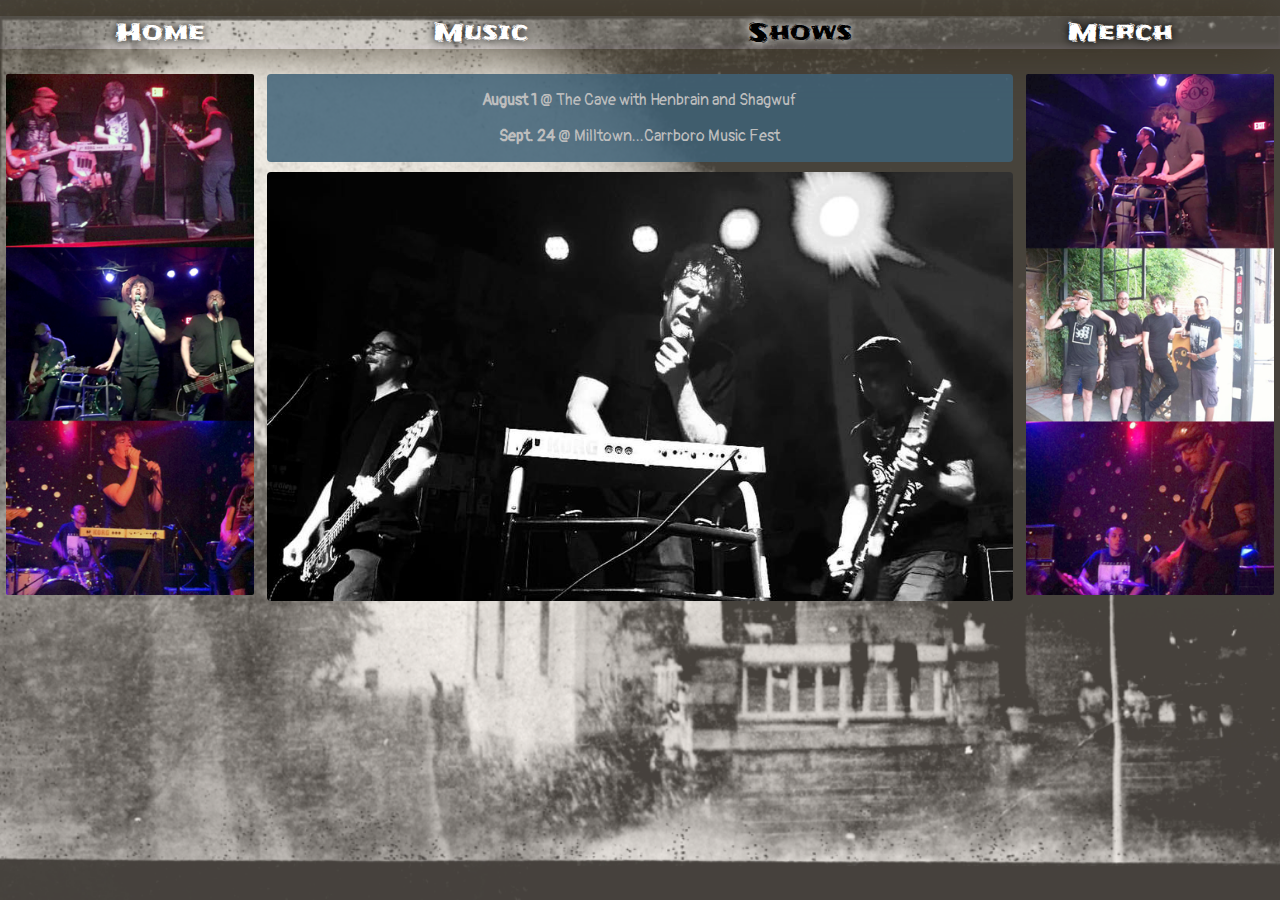
<file: shows.html>
<!DOCTYPE html>
<html lang="en">

<head>
    <meta charset="utf-8" />
    <title>M is We</title>
    <link href="css/style.css" rel="stylesheet" />
    <link href="https://fonts.googleapis.com/css?family=Frijole|Pangolin" rel="stylesheet">
</head>

<body>
<!-- ####### HEADER #########-->
<header>
    <nav>
        <ul class="row">
            <li class="col-3"><a href="index.html">Home</a></li>
            <li class="col-3"><a href="music.html">Music</a></li>
            <li class="col-3"><a href="shows.html" id="currentnav">Shows</a></li>
            <li class="col-3"><a href="merch.html">Merch</a></li>
        </ul>
    </nav>
</header>

<!-- ############ DATES #########-->
<div class="row dates">
    <div class="col-7">
        <p><b>August 1</b> @ The Cave with Henbrain and Shagwuf</p>
        <p><b>Sept. 24</b> @ Milltown...Carrboro Music Fest</p>
    </div>
</div>
<!-- ###### BLACK N WHITE DATES PIC ########-->
<div class="row datespics">
   <div class="col-2">
       <img src="images/miswe-live-left.png" />
   </div>
   <div class="blacknwhite col-7">
        <img src="/images/miswe-blacknwhite.png" />
    </div>
    <div class="col-2">
       <img src="images/miswe-live-right.png" />
   </div>
</div>

</body>

</html>
</file>
<file: css/style.css>
* {
    box-sizing: border-box;
}
/*BACKGROUND*/
html {
    font-family: Pangolin, cursive;
    background-attachment: fixed;
    background-size: cover;
    background-image: url(../images/miswe-transbackground2.png);
}

body{
    margin: 0;
}
/*ROWS FOR REPSONSIVE DESIGN / HOMEMADE BOOTSTRAP*/
.row {
    width: 100%;
    display: flex;
    padding: 0;
}
.row::after {
    display: block;
    clear: both;
    content: "";
}
.row [class*="col-"] {
    display: inline-block;
}
/*12 SECTION COLUMNS*/
.col-1 { width: 8.33%;}
.col-2 { width: 16.66%;}
.col-3 { width: 25%;}
.col-4 { width: 33.33%;}
.col-5 { width: 41.66%;}
.col-6 { width: 50%;}
.col-7 { width: 58.33%;}
.col-8 { width: 66.66%;}
.col-9 { width: 75%;}
.col-10 { width: 83.33%;}
.col-11 { width: 91.66%;}
.col-12 { width: 100%;}

/*################ HEADER / NAVIGATION ####################*/

nav ul {
    text-align: center;
    background-color: rgba(114, 114, 114, 0.23);
    box-shadow: 0px 0px 50px #39301f, inset 0px -5px 5px -1px rgba(247, 213, 255, 0.09);
}
nav ul li a {
    font-family: Frijole, cursive;
    color: #FFF;
    text-decoration: none;
    font-size: 1.5em;
    text-shadow: 0px 0px 10px rgb(0, 0, 0);
}
nav ul li a:hover {
    color: #000;
    text-shadow: 0px 0px 10px white;
}
#currentnav {
    color: #000;
    text-shadow: 0px 0px 10px white;
}

/*################### VIDEO ##############################*/
.videodiv iframe {
    margin: 100px auto;
    border: 3px solid #000;
    border-radius: 3px;
}

/*################## SHOWS ##############*/
.dates {
    margin: 25px 0 0 0;
    color: #bebebe;
}
.dates .col-7{
    background-color: rgba(63, 98, 119, 0.85);
    margin: 0 auto;
    border-radius: 4px;
    text-align: center;
}
.blacknwhite {
    margin: 10px auto;
}
.blacknwhite img {
    width: 100%;
    height: auto;
    border-radius: 4px;
}
.datespics .col-2 {
    margin: auto;
    margin-top: -88px;
    width: 19.4%;
}
.datespics .col-2 img {
    width: 100%;
    border-radius: 2px;
}

/*############## MEDIA QUERIES ##########*/
@media screen and (max-width: 700px) {
    nav ul li a {
        font-size: 1.2em;
    }
    
    .datespics .col-2 {
        display: none;
    }
    .dates .col-7, .datespics .col-7 {
        width: 90%;
    }
}
</file>
